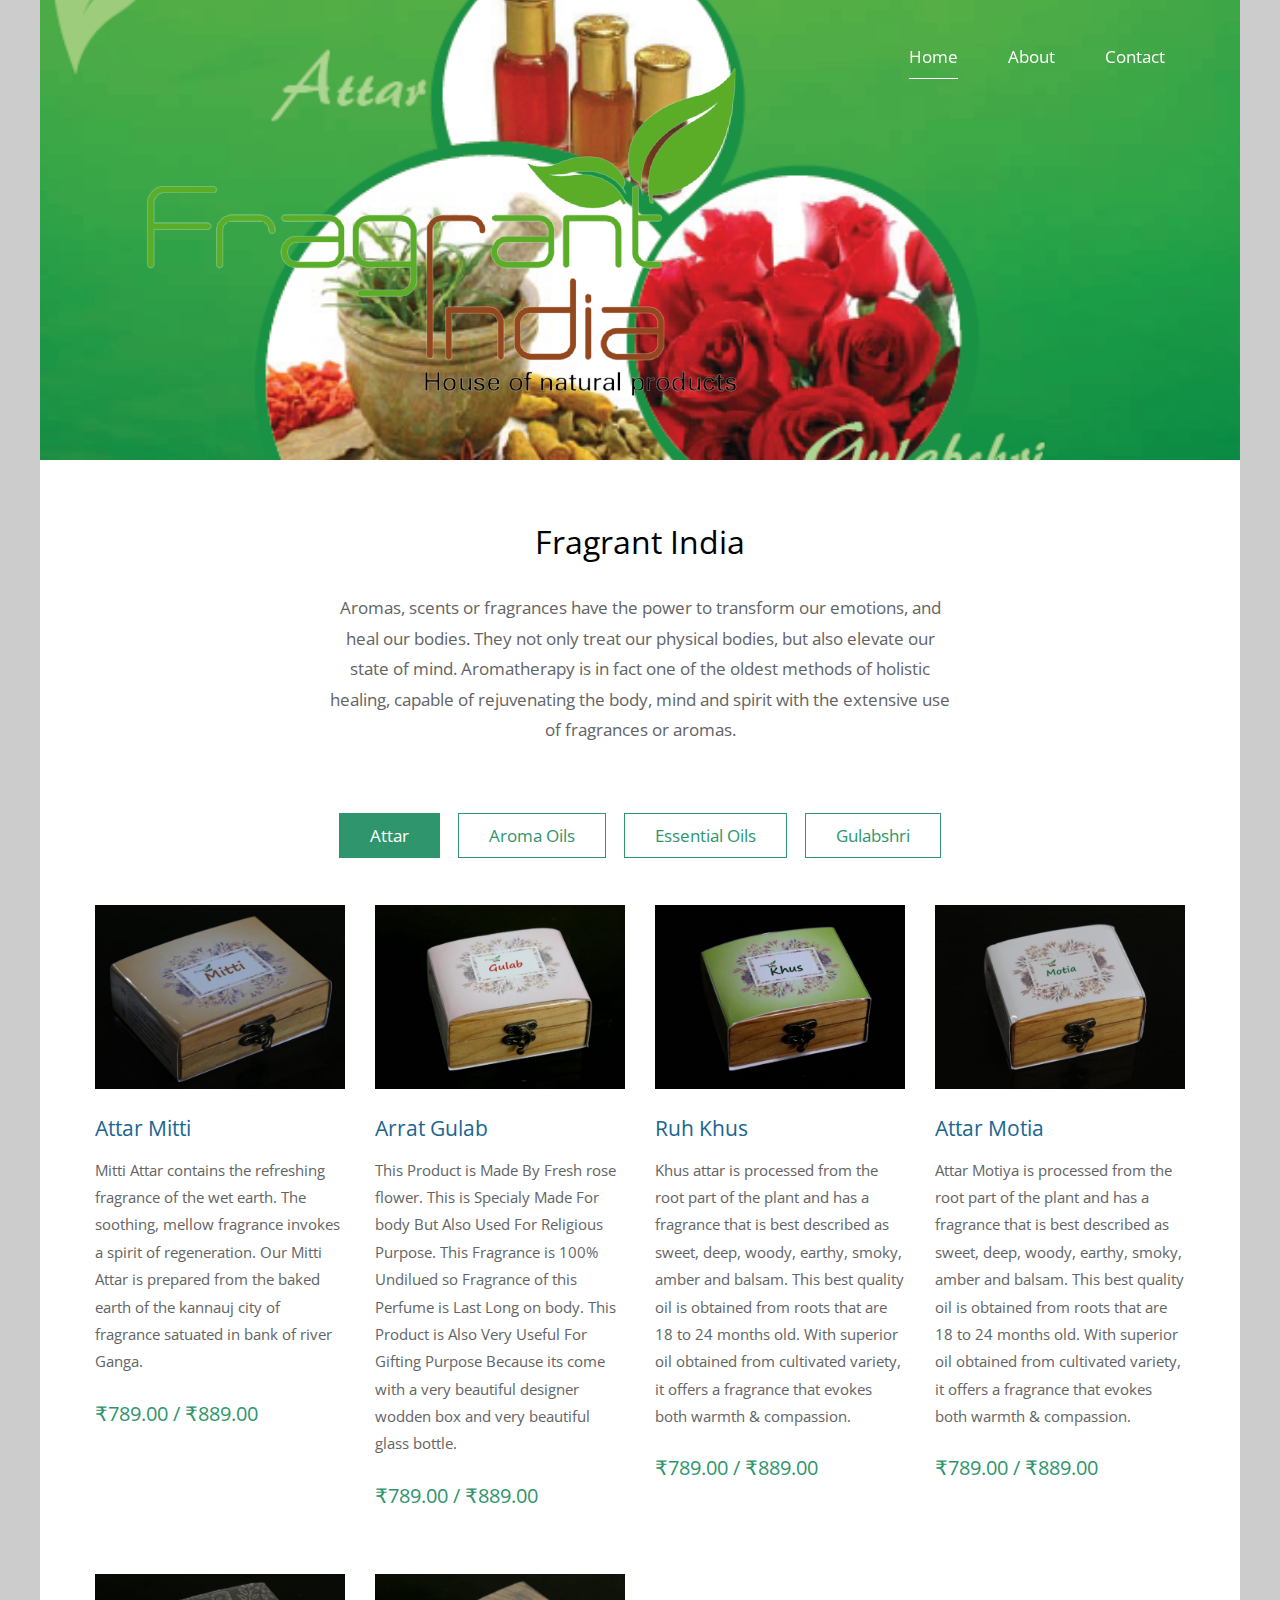
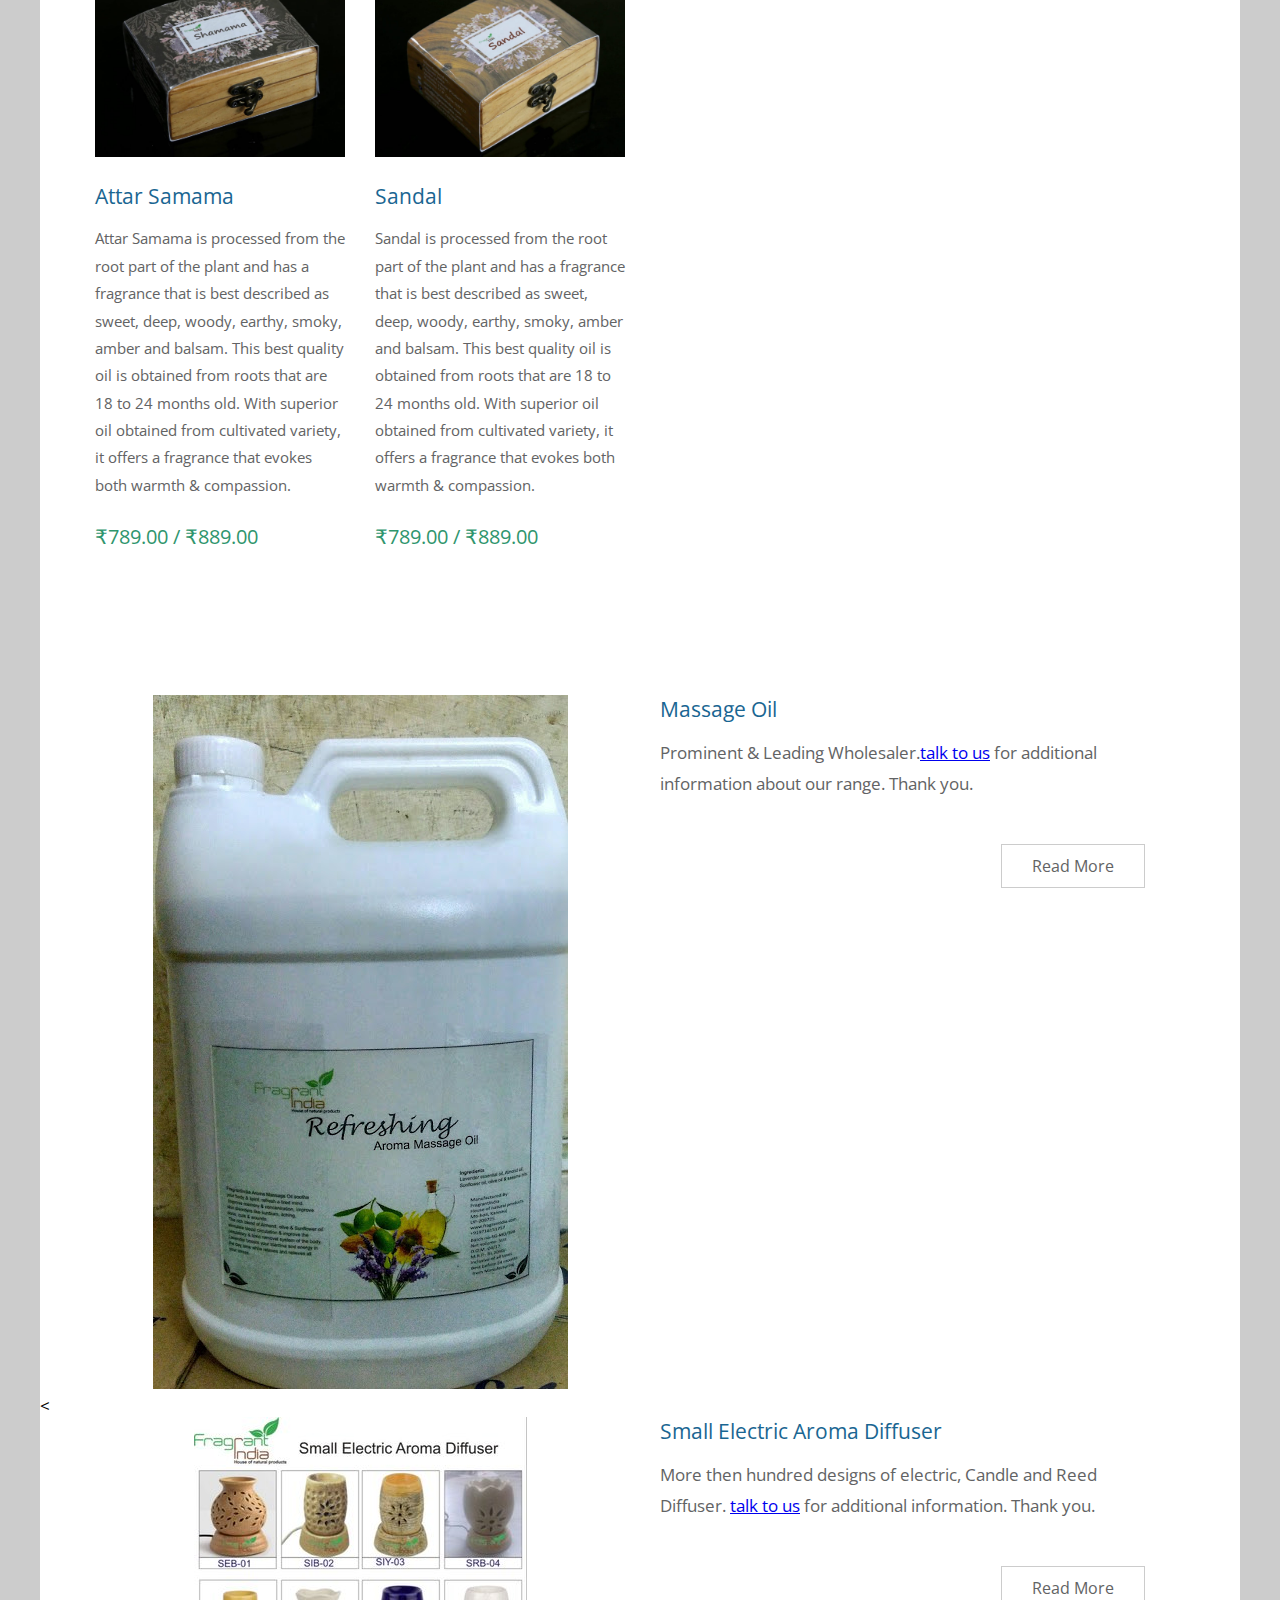
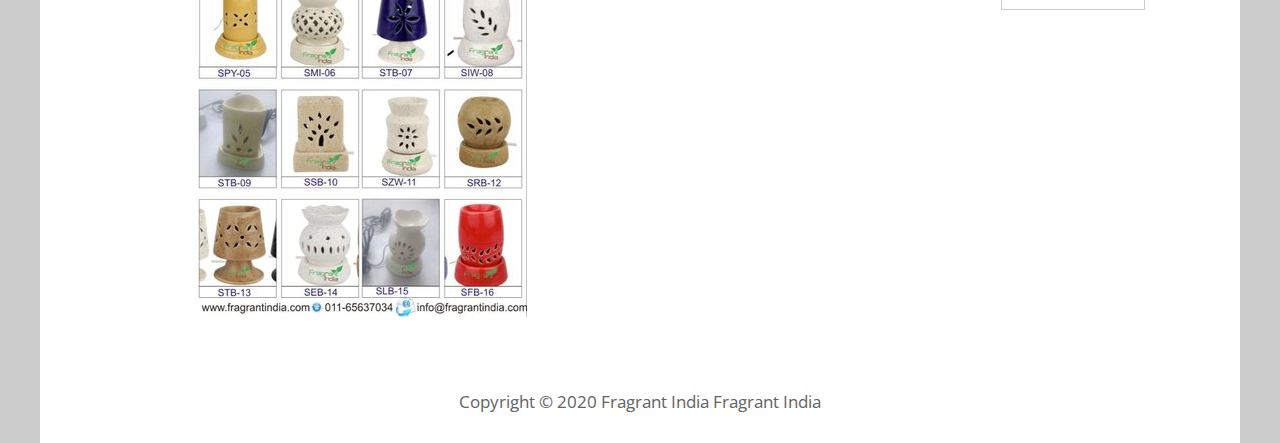
<file: index.html>
<!DOCTYPE html>
<html>

<head>
	<meta charset="UTF-8" />
    <meta name="viewport" content="width=device-width, initial-scale=1.0" />
    <meta http-equiv="X-UA-Compatible" content="ie=edge" />
    <title>Fragrant India</title>
    <link href="https://fonts.googleapis.com/css?family=Open+Sans:400" rel="stylesheet" />    
	<link href="css/templatemo-style.css" rel="stylesheet" />
</head>
<!--


-->
<body> 

	<div class="container">
	<!-- Top box -->
		<!-- Logo & Site Name -->
		<div class="placeholder">
			<div class="parallax-window" data-parallax="scroll" data-image-src="img/simple-house-01.jpg">
				<div class="tm-header">
					<div class="row tm-header-inner">
						<div class="col-md-6 col-12 tm-nav-left">
							<div class="tm-site-text-box">
								<h1 class="tm-site-title">							<img src="img/FILogo.png" alt="Logo" class="tm-site-logo" /> 
</h1>
							</div>
						</div>
						<nav class="col-md-6 col-12 tm-nav">
							<ul class="tm-nav-ul">
								<li class="tm-nav-li"><a href="index.html" class="tm-nav-link active">Home</a></li>
								<li class="tm-nav-li"><a href="about.html" class="tm-nav-link">About</a></li>
								<li class="tm-nav-li"><a href="contact.html" class="tm-nav-link">Contact</a></li>
							</ul>
						</nav>	
					</div>
				</div>
			</div>
		</div>

		<main>
			<header class="row tm-welcome-section">
				<h2 class="col-12 text-center tm-section-title">Fragrant India</h2>
				<p class="col-12 text-center">Aromas, scents or fragrances have the power to transform our emotions, and heal
our bodies. They not only treat our physical bodies, but also elevate our state of mind. Aromatherapy is in fact one of the oldest methods of holistic healing, capable of rejuvenating the body, mind and spirit with the extensive use of fragrances or aromas.</p>
			</header>
			
			<div class="tm-paging-links">
				<nav>
					<ul>
						<li class="tm-paging-item"><a href="#" class="tm-paging-link active" id="attar">Attar</a></li>
						<li class="tm-paging-item"><a href="#" class="tm-paging-link" id="aroma">Aroma Oils</a></li>
						<li class="tm-paging-item"><a href="#" class="tm-paging-link" id="essential">Essential Oils</a></li>
						<li class="tm-paging-item"><a href="#" class="tm-paging-link" id="gulabshri">Gulabshri</a></li>
				     </ul>
				</nav>
			</div>

			<!-- Gallery -->
			<div class="row tm-gallery">
				<!-- gallery page 1 -->
				<div id="tm-gallery-page-attar" class="tm-gallery-page">
					<article class="col-lg-3 col-md-4 col-sm-6 col-12 tm-gallery-item">
						<figure>
							<img src="img/attar_img/mitti_attar.jpg" alt="Image" class="img-fluid tm-gallery-img" />
							<figcaption>
								<h4 class="tm-gallery-title">Attar Mitti</h4>
								<p class="tm-gallery-description">Mitti Attar contains the refreshing fragrance of the wet earth. The soothing, mellow fragrance invokes a spirit of regeneration. Our Mitti Attar is prepared from the baked earth of the kannauj city of fragrance satuated in bank of river Ganga.</p>
								<p class="tm-gallery-price">₹789.00 / ₹889.00</p>
							</figcaption>
						</figure>
					</article>
					<article class="col-lg-3 col-md-4 col-sm-6 col-12 tm-gallery-item">
						<figure>
							<img src="img/attar_img/gulab_attar.jpg" alt="Image" class="img-fluid tm-gallery-img" />
							<figcaption>
								<h4 class="tm-gallery-title">Arrat Gulab</h4>
								<p class="tm-gallery-description">This Product is Made By Fresh rose flower. This is Specialy Made For body But Also Used For Religious Purpose. This Fragrance is 100% Undilued so Fragrance of this Perfume is Last Long on body. This Product is Also Very Useful For Gifting Purpose Because its come with a very beautiful designer wodden box and very beautiful glass bottle.</p>
								<p class="tm-gallery-price">₹789.00 / ₹889.00</p>
							</figcaption>
						</figure>
					</article>
					<article class="col-lg-3 col-md-4 col-sm-6 col-12 tm-gallery-item">
						<figure>
							<img src="img/attar_img/khus_attar.jpg" alt="Image" class="img-fluid tm-gallery-img" />
							<figcaption>
								<h4 class="tm-gallery-title">Ruh Khus</h4>
								<p class="tm-gallery-description">Khus attar is processed from the root part of the plant and has a fragrance that is best described as sweet, deep, woody, earthy, smoky, amber and balsam. This best quality oil is obtained from roots that are 18 to 24 months old. With superior oil obtained from cultivated variety, it offers a fragrance that evokes both warmth & compassion.</p>
								<p class="tm-gallery-price">₹789.00 / ₹889.00</p>
							</figcaption>
						</figure>
					</article>
					<article class="col-lg-3 col-md-4 col-sm-6 col-12 tm-gallery-item">
						<figure>
							<img src="img/attar_img/motiya_attar.jpg" alt="Image" class="img-fluid tm-gallery-img" />
							<figcaption>
								<h4 class="tm-gallery-title">Attar Motia</h4>
								<p class="tm-gallery-description">Attar Motiya is processed from the root part of the plant and has a fragrance that is best described as sweet, deep, woody, earthy, smoky, amber and balsam. This best quality oil is obtained from roots that are 18 to 24 months old. With superior oil obtained from cultivated variety, it offers a fragrance that evokes both warmth & compassion.</p>
								<p class="tm-gallery-price">₹789.00 / ₹889.00</p>
							</figcaption>
						</figure>
					</article>

					<article class="col-lg-3 col-md-4 col-sm-6 col-12 tm-gallery-item">
						<figure>
							<img src="img/attar_img/samama_attar.jpg" alt="Image" class="img-fluid tm-gallery-img" />
							<figcaption>
								<h4 class="tm-gallery-title">Attar Samama</h4>
								<p class="tm-gallery-description">Attar Samama is processed from the root part of the plant and has a fragrance that is best described as sweet, deep, woody, earthy, smoky, amber and balsam. This best quality oil is obtained from roots that are 18 to 24 months old. With superior oil obtained from cultivated variety, it offers a fragrance that evokes both warmth & compassion.</p>
								<p class="tm-gallery-price">₹789.00 / ₹889.00</p>
							</figcaption>
						</figure>
					</article>
					<article class="col-lg-3 col-md-4 col-sm-6 col-12 tm-gallery-item">
						<figure>
							<img src="img/attar_img/sandal_attar.jpg" alt="Image" class="img-fluid tm-gallery-img" />
							<figcaption>
								<h4 class="tm-gallery-title">Sandal</h4>
								<p class="tm-gallery-description">Sandal is processed from the root part of the plant and has a fragrance that is best described as sweet, deep, woody, earthy, smoky, amber and balsam. This best quality oil is obtained from roots that are 18 to 24 months old. With superior oil obtained from cultivated variety, it offers a fragrance that evokes both warmth & compassion.</p>
								<p class="tm-gallery-price">₹789.00 / ₹889.00</p>
							</figcaption>
						</figure>
					</article>
				</div> <!-- gallery page 1 -->
				
				<!-- gallery page 2 -->
				<div id="tm-gallery-page-aroma" class="tm-gallery-page hidden">
					<article class="col-lg-3 col-md-4 col-sm-6 col-12 tm-gallery-item">
						<figure>
							<img src="img/gallery/sandal.jpg" alt="Image" class="img-fluid tm-gallery-img" />
							<figcaption>
								<h4 class="tm-gallery-title">Sandal Aroma Oil</h4>
								<p class="tm-gallery-description">Fragrant india Sandal Aroma Oil 10 ML, Sandal is an aroma that is rich and exotic with a striking wood base note. Long lasting and safe to inhale. Best used with vaporizers/diffusers.</p>
								<p class="tm-gallery-price">₹100.00</p>
							</figcaption>
						</figure>
					</article>
					<article class="col-lg-3 col-md-4 col-sm-6 col-12 tm-gallery-item">
						<figure>
							<img src="img/gallery/mogra.jpg" alt="Image" class="img-fluid tm-gallery-img" />
							<figcaption>
								<h4 class="tm-gallery-title">Mogra Aroma Oil</h4>
								<p class="tm-gallery-description">Fragrant India Mogra aroma diffuser oils are the purest and the best in the class. Just add a few drops to your diffuser , candles or potpourri and let the magic happen. These oils have many essential benefits which are listed below.Relaxation & sleep the best use of essential oil lies in their ability to help you unwind at the end of a hard day, and our oils excel in this. Mood elevating just good diffuser oil can help you to distress and create an energising mood. If you are prone to allergies or breathing disorder, try these oils in the room where you spend most of the time.</p>
								<p class="tm-gallery-price">₹100.00</p>
							</figcaption>
						</figure>
					</article>
					<article class="col-lg-3 col-md-4 col-sm-6 col-12 tm-gallery-item">
						<figure>
							<img src="img/gallery/rose.jpg" alt="Image" class="img-fluid tm-gallery-img" />
							<figcaption>
								<h4 class="tm-gallery-title">Rose Aroma oil</h4>
								<p class="tm-gallery-description">Rose Aroma diffuser oils are the purest and the best in the class. Just add a few drops to your diffuser , candles or potpourri and let the magic happen. These oils have many essential benefits which are listed below elaxation and sleep: The best use of essential oil lies in their ability to help you unwind at the end of a hard day, and our oils excel in this Helps you breathe easier: If you are prone to allergies or breathing disorder, try these oils in the room where you spend most of the time.we never recommend this oil to use on your body, these all are good to use in aroma, diffuser, candles, potpourri, room fragrance.</p>
								<p class="tm-gallery-price">₹100.00</p>
							</figcaption>
						</figure>
				   </article>
				</div> <!-- gallery page 2 -->
				
				<!-- gallery page 3 -->
				<div id="tm-gallery-page-essential" class="tm-gallery-page hidden">
					<article class="col-lg-3 col-md-4 col-sm-6 col-12 tm-gallery-item">
						<figure>
							<img src="img/gallery/lemongrass.jpg" alt="Image" class="img-fluid tm-gallery-img">
							<figcaption>
								<h4 class="tm-gallery-title">Lemongrass Oil</h4>
								<p class="tm-gallery-description">PREMIUM QUALITY- extracted by steam distillation from the fresh or partly dried leaves; pure & natural, no additives; therapeutic grade Lemongrass oil. Can also be used as Lemongrass Mosquito Repellent, muscle pain relief, antiseptic cleaner and even as astringent to aid in the treatment of acne. Lemongrass is often used in hand soap, lotion, shampoo, massage oil, spray and other spa products. Lemongrass oil has a lemony, sweet smell and watery viscosity.Delivered with a premium quality glass dropper for ease-of-use.</p>
								<p class="tm-gallery-price">₹150.00</p>
							</figcaption>
						</figure>
					</article>
					<article class="col-lg-3 col-md-4 col-sm-6 col-12 tm-gallery-item">
						<figure>
							<img src="img/gallery/lavender.jpg" alt="Image" class="img-fluid tm-gallery-img" />
							<figcaption>
								<h4 class="tm-gallery-title">Lavender Oil</h4>
								<p class="tm-gallery-description">Lavender Essential Oil Distilled From Lavender Flower Highest Quality Lavender Essential Oil With Absolutely No Additives Or Fillers. Lavender Essential Oil Is Very Popular For Use In Massage, Bath Products & Lotions Lavender Is Known To Have Calming Effect On Skin, Simply Dilute With Your Any Carrier Oil & Apply Don'T Fall Victim To Diluted Lavender Oil Our Lavender Oil Is Tested For Purity And Other Unique Qualities.</p>
								<p class="tm-gallery-price">₹350.00</p>
							</figcaption>
						</figure>
					</article>
					<article class="col-lg-3 col-md-4 col-sm-6 col-12 tm-gallery-item">
						<figure>
							<img src="img/gallery/lavender.jpg" alt="Image" class="img-fluid tm-gallery-img" />
							<figcaption>
								<h4 class="tm-gallery-title">Eucalyptus Oil</h4>
								<p class="tm-gallery-description">Fragrant India steam distilled eucalyptus essential oil; non-toxin, no additives, unfiltered and undiluted with no fillers Extracted from the leaves using a chemical-free, double distillation process to ensure the highest level of purity Eucalyptus oil can be used during relaxing or therapeutic massages, as it is also known to help reduce inflammation and pain when applied topically. Try massaging the oil in circular motion on the effected area. Eucalyptus oil is known to create a cooling and refreshing effect which can help alleviate mental exaustion and stress.</p>
								<p class="tm-gallery-price">₹150.00</p>
							</figcaption>
						</figure>
					</article>
				</div> <!-- gallery page 3 -->
<!-- gallery page 4 -->
				<div id="tm-gallery-page-gulabshri" class="tm-gallery-page hidden">
					<article class="col-lg-3 col-md-4 col-sm-6 col-12 tm-gallery-item">
						<figure>
							<img src="img/gallery/rose_water.jpg" alt="Image" class="img-fluid tm-gallery-img" />
							<figcaption>
								<h4 class="tm-gallery-title">Rose Water</h4>
								<p class="tm-gallery-description">Gulabshri is a 100% pure and natural product From Fragrantindia, Kannauj. Gulabshri is pure, undiluted, food-grade product. It does not contain any preservatives, additives, or synthetic ingredients. Gulabshri Rose water is produced via steam-distillation while Gulabshri Gulkand is prepare by sun heat of fresh rose blossoms, picked during the annual Rose Harvest in our rose fields in the world-famous Kannauj Rose Valley. Rose water is one of the all-time best and most traditional facial cleansers and has multiple skin-care uses. The natural rose water is used to treat acne and skin irritation. Indian Rose Water is applied for nourishing and hydrating facial and hair masks.</p>
								<p class="tm-gallery-price">₹150.00</p>
							</figcaption>
						</figure>
					</article>
					<article class="col-lg-3 col-md-4 col-sm-6 col-12 tm-gallery-item">
						<figure>
							<img src="img/gallery/gulkand.jpg" alt="Image" class="img-fluid tm-gallery-img" />
							<figcaption>
								<h4 class="tm-gallery-title">Gulkand</h4>
								<p class="tm-gallery-description">Gulabshri is a 100% pure and natural product From Fragrantindia, Kannauj. Gulabshri is pure, undiluted, food-grade product. It does not contain any preservatives, additives, or synthetic ingredients. Gulkand has been traditionally used as a cooling tonic to fight indigestion, constipation, acidity, fatigue, lethargy, muscular aches, biliousness, itching, and heat-related conditions. It is good for memory and eyesight as well as a good blood purifier. It is also rich in calcium and has antioxidant properties.</p>
								<p class="tm-gallery-price">₹145.00</p>
							</figcaption>
						</figure>
					</article>
					<article class="col-lg-3 col-md-4 col-sm-6 col-12 tm-gallery-item">
						<figure>
							<img src="img/gallery/gulkand.jpg" alt="Image" class="img-fluid tm-gallery-img" />
							<figcaption>
								<h4 class="tm-gallery-title">Gulkand 500gm Pouch</h4>
								<p class="tm-gallery-description">Gulkand has been traditionally used as a cooling tonic to fight indigestion, constipation, acidity, fatigue, lethargy, muscular aches, biliousness, itching, and heat-related conditions. It is good for memory and eyesight as well as a good blood purifier. It is also rich in calcium and has antioxidant properties.</p>
								<p class="tm-gallery-price">₹50.00</p>
							</figcaption>
						</figure>
					</article>
				</div> <!-- gallery page 4 -->
			</div>
			<div class="tm-section tm-container-inner">
				<div class="row">
					<div class="col-md-6">
						<figure class="tm-description-figure">
							<img src="img/massage_oil.jpg" alt="Image" class="img-fluid" />
						</figure>
					</div>
					<div class="col-md-6">
						<div class="tm-description-box"> 
							<h4 class="tm-gallery-title">Massage Oil</h4>
							<p class="tm-mb-45"> Prominent & Leading Wholesaler.<a rel="nofollow" href="http://fragrantindia.com/contact">talk to us</a> for additional information about our range. Thank you.</p>
							<a href="about.html" class="tm-btn tm-btn-default tm-right">Read More</a>
						</div>
					</div>
				</div>
			</div>
<
			<div class="tm-section tm-container-inner">
				<div class="row">
					<div class="col-md-6">
						<figure class="tm-description-figure">
							<img src="img/img-01_diff.jpg" alt="Image" class="img-fluid" />
						</figure>
					</div>
					<div class="col-md-6">
						<div class="tm-description-box"> 
							<h4 class="tm-gallery-title">Small Electric Aroma Diffuser</h4>
							<p class="tm-mb-45">More then hundred designs of electric, Candle and Reed Diffuser. <a rel="nofollow" href="http://fragrantindia.com/contact">talk to us</a> for additional information. Thank you.</p>
							<a href="about.html" class="tm-btn tm-btn-default tm-right">Read More</a>
						</div>
					</div>
				</div>
			</div> 
		</main>

		<footer class="tm-footer text-center">
			<p>Copyright &copy; 2020 Fragrant India 
            
            <a rel="nofollow" href="http://fragrantindia.com">Fragrant India</a></p>
		</footer>
	</div>
	<script src="js/jquery.min.js"></script>
	<script src="js/parallax.min.js"></script>
	<script>
		$(document).ready(function(){
			// Handle click on paging links
			$('.tm-paging-link').click(function(e){
				e.preventDefault();
				
				var page = (this).id;
				$('.tm-gallery-page').addClass('hidden');
				$('#tm-gallery-page-' + page).removeClass('hidden');
				$('.tm-paging-link').removeClass('active');
				$(this).addClass("active");
			});
		});
	</script>
</body>
</html>
</file>
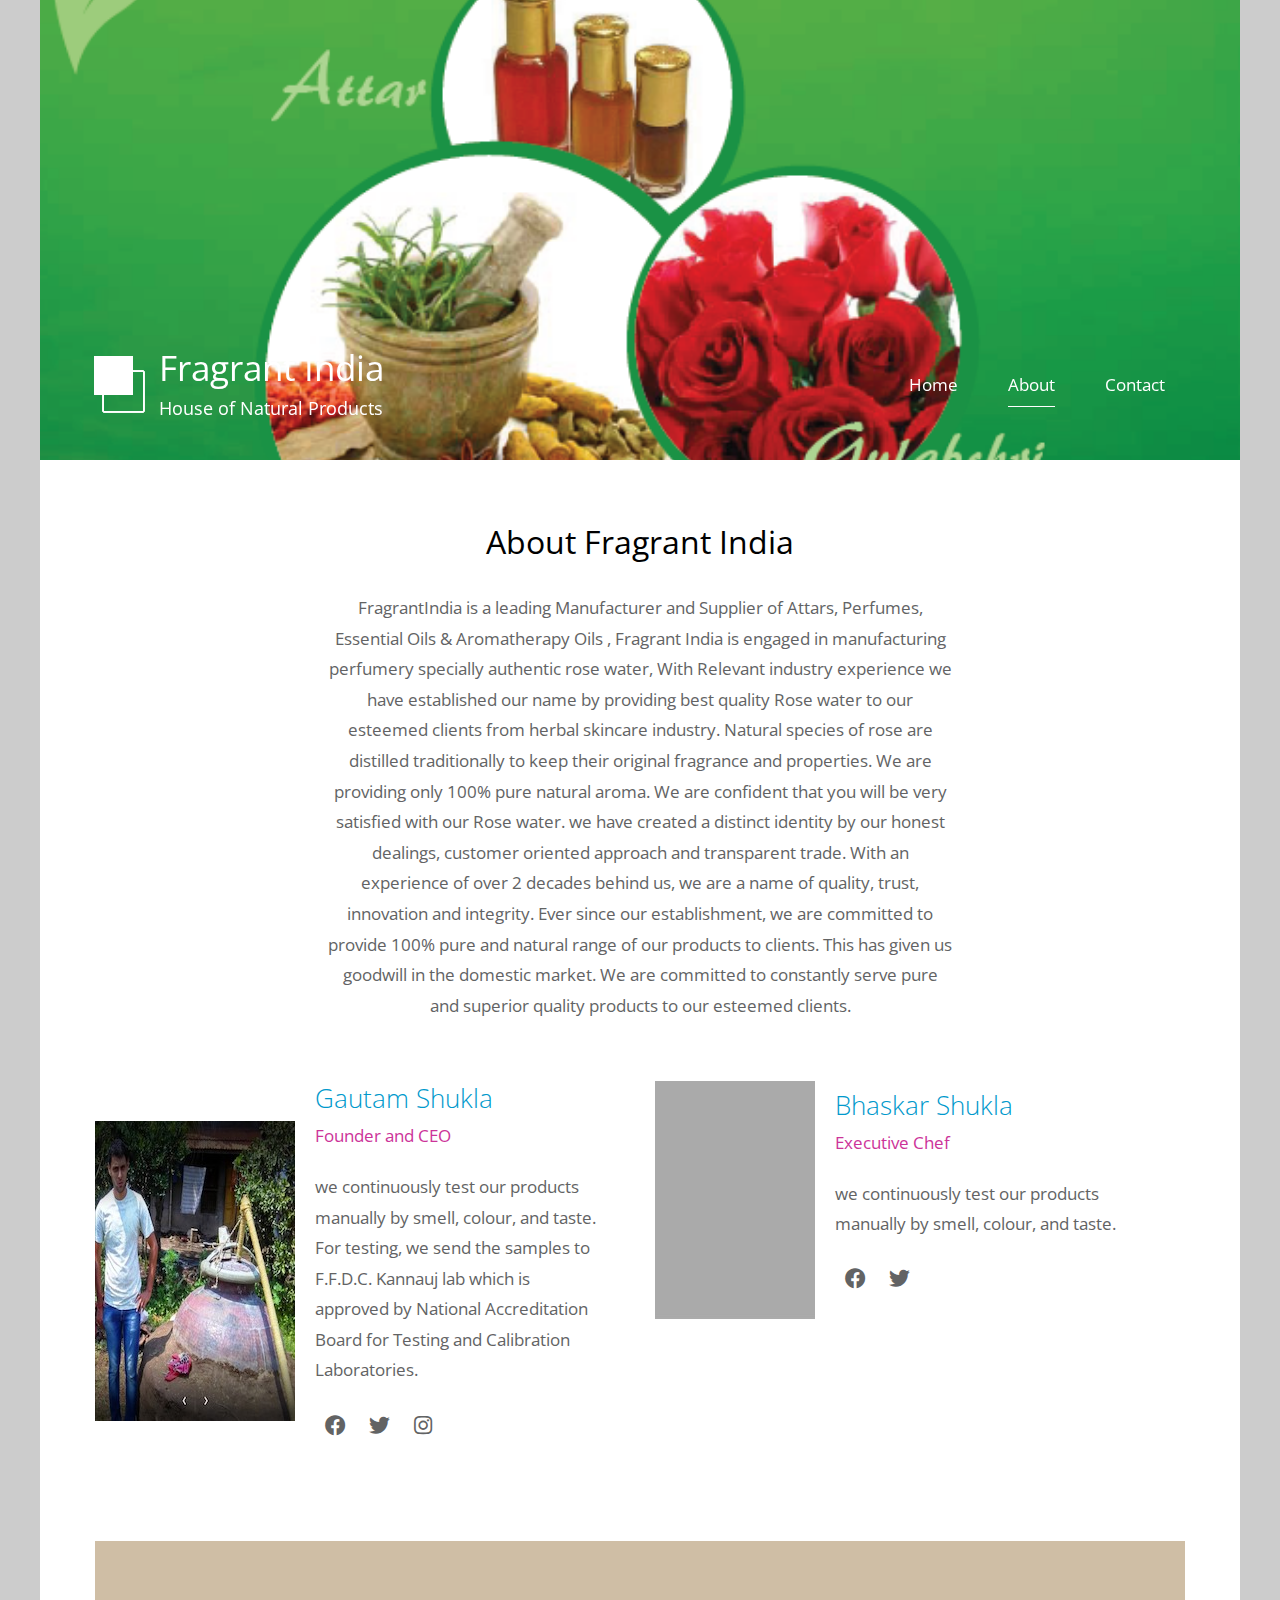
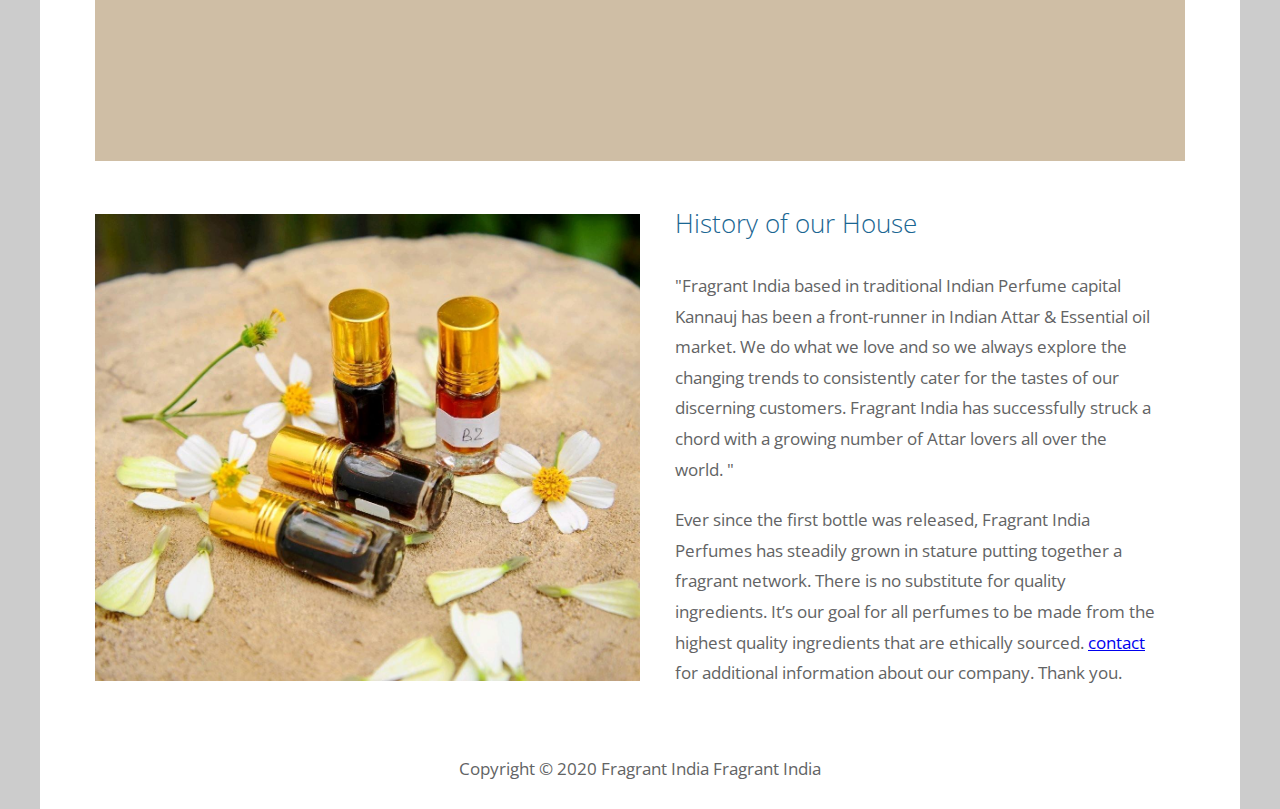
<file: about.html>
<!DOCTYPE html>
<html>

<head>
	<meta charset="UTF-8" />
    <meta name="viewport" content="width=device-width, initial-scale=1.0" />
    <meta http-equiv="X-UA-Compatible" content="ie=edge" />
    <title>Fragrant India - About Page</title>
    <link href="https://fonts.googleapis.com/css?family=Open+Sans:300,400" rel="stylesheet" />
    <link href="css/all.min.css" rel="stylesheet" />
	<link href="css/templatemo-style.css" rel="stylesheet" />
</head>
<!--

Simple House

-->
<body> 

	<div class="container">
	<!-- Top box -->
		<!-- Logo & Site Name -->
		<div class="placeholder">
			<div class="parallax-window" data-parallax="scroll" data-image-src="img/simple-house-01.jpg">
				<div class="tm-header">
					<div class="row tm-header-inner">
						<div class="col-md-6 col-12">
							<img src="img/simple-house-logo.png" alt="Logo" class="tm-site-logo" /> 
							<div class="tm-site-text-box">
								<h1 class="tm-site-title">Fragrant India</h1>
								<h6 class="tm-site-description">House of Natural Products</h6>	
							</div>
						</div>
						<nav class="col-md-6 col-12 tm-nav">
							<ul class="tm-nav-ul">
								<li class="tm-nav-li"><a href="index.html" class="tm-nav-link">Home</a></li>
								<li class="tm-nav-li"><a href="about.html" class="tm-nav-link active">About</a></li>
								<li class="tm-nav-li"><a href="contact.html" class="tm-nav-link">Contact</a></li>
							</ul>
						</nav>	
					</div>
				</div>
			</div>
		</div>

		<main>
			<header class="row tm-welcome-section">
				<h2 class="col-12 text-center tm-section-title">About Fragrant India</h2>
				<p class="col-12 text-center">FragrantIndia  is a leading Manufacturer and Supplier of Attars, Perfumes, Essential Oils &  Aromatherapy Oils  , Fragrant India is engaged in manufacturing perfumery specially authentic rose water, With Relevant industry experience we have established our name by providing best quality Rose water to our esteemed clients from herbal skincare industry. Natural species of rose are distilled traditionally to keep their original fragrance and properties. We are providing only 100% pure natural aroma. We are confident that you will be very satisfied with our Rose water. we have created a distinct identity by our honest dealings, customer oriented approach and transparent trade. With an experience of over 2 decades behind us, we are a name of quality, trust, innovation and integrity. Ever since our establishment, we are committed to provide 100% pure and natural range of our products to clients. This has given us goodwill in the domestic market. We are committed to constantly serve pure and superior quality products to our esteemed clients.</p>
			</header>

			<div class="tm-container-inner tm-persons">
				<div class="row">
					<article class="col-lg-6">
						<figure class="tm-person">
							<img src="img/about-01.jpg" alt="Image" class="img-fluid tm-person-img" />
							<figcaption class="tm-person-description">
								<h4 class="tm-person-name">Gautam Shukla</h4>
								<p class="tm-person-title">Founder and CEO</p>
								<p class="tm-person-about">we continuously test our products manually by smell, colour, and taste. For testing, we send the samples to F.F.D.C. Kannauj lab which is approved by National Accreditation Board for Testing and Calibration Laboratories.</p>
								<div>
									<a href="https://fb.com" class="tm-social-link"><i class="fab fa-facebook tm-social-icon"></i></a>
									<a href="https://twitter.com" class="tm-social-link"><i class="fab fa-twitter tm-social-icon"></i></a>
									<a href="https://instagram.com" class="tm-social-link"><i class="fab fa-instagram tm-social-icon"></i></a>
								</div>
							</figcaption>
						</figure>
					</article>
					<article class="col-lg-6">
						<figure class="tm-person">
							<img src="img/about-02.jpg" alt="Image" class="img-fluid tm-person-img" />
							<figcaption class="tm-person-description">
								<h4 class="tm-person-name">Bhaskar Shukla</h4>
								<p class="tm-person-title">Executive Chef</p>
								<p class="tm-person-about">we continuously test our products manually by smell, colour, and taste.</p>
								<div>
									<a href="https://fb.com" class="tm-social-link"><i class="fab fa-facebook tm-social-icon"></i></a>
									<a href="https://twitter.com" class="tm-social-link"><i class="fab fa-twitter tm-social-icon"></i></a>
								</div>
							</figcaption>
						</figure>
					</article>
				</div>
			</div>
			<div class="tm-container-inner tm-featured-image">
				<div class="row">
					<div class="col-12">
						<div class="placeholder-2">
							<div class="parallax-window-2" data-parallax="scroll" data-image-src="img/about-05.jpg"></div>		
						</div>
					</div>
				</div>
			</div>
		<!-- 	<div class="tm-container-inner tm-features">
				<div class="row">
					<div class="col-lg-4">
						<div class="tm-feature">
							<i class="fas fa-4x fa-pepper-hot tm-feature-icon"></i>
							<p class="tm-feature-description">Donec sed orci fermentum, convallis lacus id, tempus elit. Sed eu neque accumsan, porttitor arcu a, interdum est. Donec in risus eu ante.</p>
							<a href="index.html" class="tm-btn tm-btn-primary">Read More</a>
						</div>
					</div>
					<div class="col-lg-4">
						<div class="tm-feature">
							<i class="fas fa-4x fa-seedling tm-feature-icon"></i>
							<p class="tm-feature-description">Maecenas pretium rutrum molestie. Duis dignissim egestas turpis sit. Nam sed suscipit odio. Morbi in dolor finibus, consequat nisl eget.</p>
							<a href="index.html" class="tm-btn tm-btn-success">Read More</a>
						</div>
					</div>
					<div class="col-lg-4">
						<div class="tm-feature">
							<i class="fas fa-4x fa-cocktail tm-feature-icon"></i>
							<p class="tm-feature-description">Morbi in dolor finibus, consequat nisl eget, pretium nunc. Maecenas pretium rutrum molestie. Duis dignissim egestas turpis sit.</p>
							<a href="index.html" class="tm-btn tm-btn-danger">Read More</a>
						</div>
					</div>
				</div>
			</div> -->
			<div class="tm-container-inner tm-history">
				<div class="row">
					<div class="col-12">
						<div class="tm-history-inner">
							<img src="img/about-06.jpg" alt="Image" class="img-fluid tm-history-img" />
							<div class="tm-history-text"> 
								<h4 class="tm-history-title">History of our House</h4>
								<p class="tm-mb-p">"Fragrant India based in traditional Indian Perfume capital Kannauj has been a front-runner in Indian Attar & Essential oil market. We do what we love and so we always explore the changing trends to consistently cater for the tastes of our discerning customers. Fragrant India has successfully struck a chord with a growing number of Attar lovers all over the world. "</p>
								<p>Ever since the first bottle was released, Fragrant India Perfumes has steadily grown in stature putting together a fragrant network. There is no substitute for quality ingredients. It’s our goal for all perfumes to be made from the highest quality ingredients that are ethically sourced. <a href="http://FragrantIndia.com/contact">contact</a> for additional information about our company. Thank you.</p>
							</div>
						</div>	
					</div>
				</div>
			</div>
		</main>

		<footer class="tm-footer text-center">
			<p>Copyright &copy; 2020 Fragrant India 
            
            <a rel="nofollow" href="http://FragrantIndia.com">Fragrant India</a></p>
		</footer>
	</div>
	<script src="js/jquery.min.js"></script>
	<script src="js/parallax.min.js"></script>
</body>
</html>
</file>
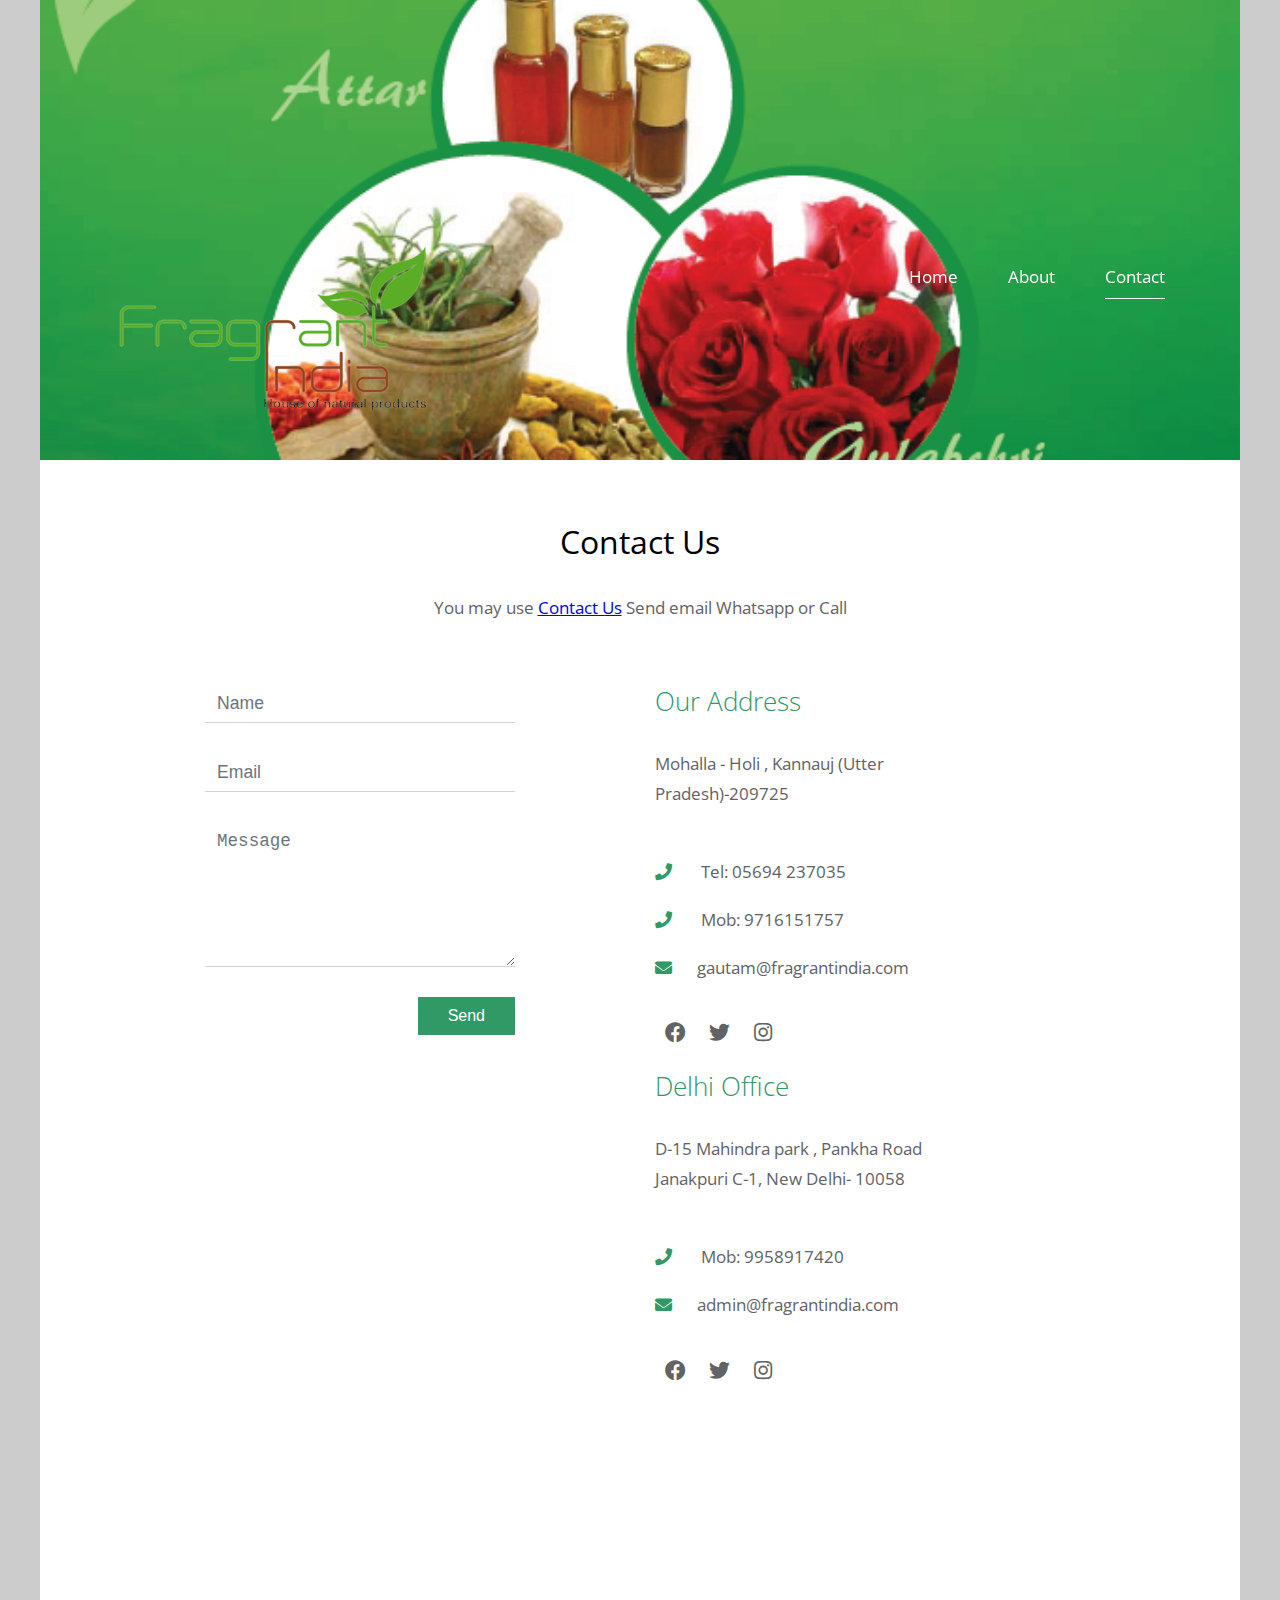
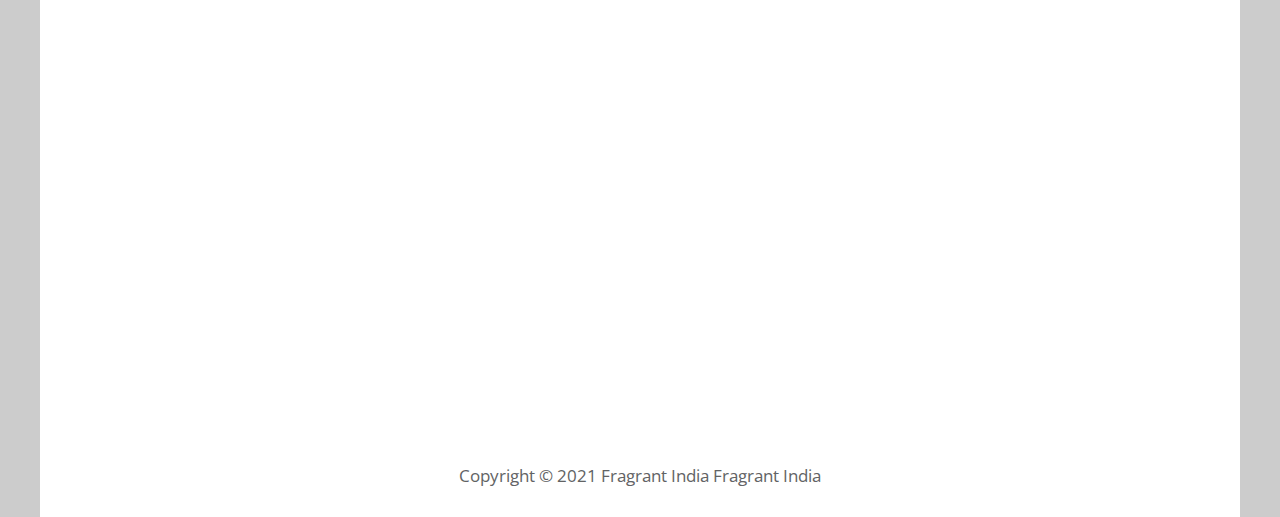
<file: contact.html>
<!DOCTYPE html>
<html>

<head>
	<meta charset="UTF-8" />
    <meta name="viewport" content="width=device-width, initial-scale=1.0" />
    <meta http-equiv="X-UA-Compatible" content="ie=edge" />
    <title>Fragrant India - Contact Page</title>
    <link href="https://fonts.googleapis.com/css?family=Open+Sans:300,400" rel="stylesheet" />
    <link href="css/all.min.css" rel="stylesheet" />
	<link href="css/templatemo-style.css" rel="stylesheet" />
</head>
<!--


-->
<body> 

	<div class="container">
	<!-- Top box -->
		<!-- Logo & Site Name -->
		<div class="placeholder">
			<div class="parallax-window" data-parallax="scroll" data-image-src="img/simple-house-01.jpg">
				<div class="tm-header">
					<div class="row tm-header-inner">
						<div class="col-md-6 col-12">
							<div class="tm-site-text-box">
								<img src="img/FILogocopy.png" alt="Logo" class="tm-site-logo" /> 
							</div>
						</div>
						<nav class="col-md-6 col-12 tm-nav">
							<ul class="tm-nav-ul">
								<li class="tm-nav-li"><a href="index.html" class="tm-nav-link">Home</a></li>
								<li class="tm-nav-li"><a href="about.html" class="tm-nav-link">About</a></li>
								<li class="tm-nav-li"><a href="contact.html" class="tm-nav-link active">Contact</a></li>
							</ul>
						</nav>	
					</div>
				</div>
			</div>
		</div>

		<main>
			<header class="row tm-welcome-section">
				<h2 class="col-12 text-center tm-section-title">Contact Us</h2>
				<p class="col-12 text-center">You may use <a rel="nofollow" href="https://www.ltcclock.com/downloads/simple-contact-form/" target="_blank"> Contact Us</a> Send email Whatsapp or Call </p>
			</header>

			<div class="tm-container-inner-2 tm-contact-section">
				<div class="row">
					<div class="col-md-6">
						<form action="" method="POST" class="tm-contact-form">
					        <div class="form-group">
					          <input type="text" name="name" class="form-control" placeholder="Name" required="" />
					        </div>
					        
					        <div class="form-group">
					          <input type="email" name="email" class="form-control" placeholder="Email" required="" />
					        </div>
				
					        <div class="form-group">
					          <textarea rows="5" name="message" class="form-control" placeholder="Message" required=""></textarea>
					        </div>
					
					        <div class="form-group tm-d-flex">
					          <button type="submit" class="tm-btn tm-btn-success tm-btn-right">
					            Send
					          </button>
					        </div>
						</form>
					</div>
					<div class="col-md-6">
						<div class="tm-address-box">
							<h4 class="tm-info-title tm-text-success">Our Address</h4>
							<address>
								Mohalla - Holi , Kannauj (Utter Pradesh)-209725
							</address>
							<a href="tel:05694237034" class="tm-contact-link">
								<i class="fas fa-phone tm-contact-icon"></i>
								Tel: 05694 237035
							</a>
							<a href="tel:05694237034" class="tm-contact-link">
								<i class="fas fa-phone tm-contact-icon"></i> Mob: 9716151757
							</a>
							<a href="mailto:gautam@fragrantindia.com" class="tm-contact-link">
								<i class="fas fa-envelope tm-contact-icon"></i>gautam@fragrantindia.com
							</a>
							<div class="tm-contact-social">
								<a href="https://fb.com/" class="tm-social-link"><i class="fab fa-facebook tm-social-icon"></i></a>
								<a href="#" class="tm-social-link"><i class="fab fa-twitter tm-social-icon"></i></a>
								<a href="#" class="tm-social-link"><i class="fab fa-instagram tm-social-icon"></i></a>
							</div>
						</div>


	<div class="tm-address-box">
							<h4 class="tm-info-title tm-text-success">Delhi Office</h4>
							<address>
								D-15 Mahindra park , Pankha Road Janakpuri C-1,
								New Delhi- 10058 
							</address>
							<a href="tel:05694237034" class="tm-contact-link">
								<i class="fas fa-phone tm-contact-icon"></i> Mob: 9958917420
							</a>
							<a href="mailto:gautam@fragrantindia.com" class="tm-contact-link">
								<i class="fas fa-envelope tm-contact-icon"></i>admin@fragrantindia.com
							</a>
							<div class="tm-contact-social">
								<a href="https://fb.com/" class="tm-social-link"><i class="fab fa-facebook tm-social-icon"></i></a>
								<a href="#" class="tm-social-link"><i class="fab fa-twitter tm-social-icon"></i></a>
								<a href="#" class="tm-social-link"><i class="fab fa-instagram tm-social-icon"></i></a>
							</div>
						</div>


					</div>
				</div>
			</div>
            
<!-- How to change your own map point
	1. Go to Google Maps
	2. Click on your location point
	3. Click "Share" and choose "Embed map" tab
	4. Copy only URL and paste it within the src="" field below
-->
			<div class="tm-container-inner-2 tm-map-section">
				<div class="row">
					<div class="col-12">
						<div class="tm-map">
							<iframe src="https://www.google.com/maps/embed?pb=!1m18!1m12!1m3!1d7106.3369035981295!2d79.90985274696796!3d27.0564302866119!2m3!1f0!2f0!3f0!3m2!1i1024!2i768!4f13.1!3m3!1m2!1s0x0%3A0xd4a55e927a3f02d2!2sFragrant%20india!5e0!3m2!1sen!2sth!4v1614841482940!5m2!1sen!2sth" width="600" height="450" style="border:0;" allowfullscreen="" frameborder="0" loading="lazy"></iframe>		</div>
					</div>
				</div>
			</div>
			<div class="tm-container-inner-2 tm-info-section">
				<div class="row">
					<!-- FAQ -->
				<!-- 	<div class="col-12 tm-faq">
						<h2 class="text-center tm-section-title">FAQs</h2>
						<p class="text-center">This section comes with Accordion tabs for different questions and answers about Simple House HTML CSS template. Thank you. #666</p>
						<div class="tm-accordion">
							<button class="accordion">1. Fusce eu lorem et dui #09C maximus varius?</button>
							<div class="panel">
							  <p>#666 Duis blandit purus vel nenenatis rutrum. Pellentesque pellentesque tindicunt lorem, ac egestas massa sollicitudin vel. Nam scelerisque vulputate quam mollis pretium. Morbi condimentum volutpat.</p>
							</div>
							
							<button class="accordion">2. Vestibulum #999 ante ipsum primis in faucibus orci?</button>
							<div class="panel">
							  <p>Mauris euismod odio at commodo rhoncus. Maecenas nec interdum purus, sed auctor est. Sed eleifend urna nec diam consectetur, a aliquet turpis facilisis. Integer est sapien, sagittis vel massa vel, interdum euismod erat. Aenean sollicitudin nisi neque, efficitur posuere urna rutrum porta.</p>
							</div>
							
							<button class="accordion">3. Can I redistribute this template as a ZIP file?</button>
							<div class="panel">
							  <p>Redistributing this template as a downloadable ZIP file on any template collection site is strictly prohibited. You will need to <a href="https://templatemo.com/contact">contact TemplateMo</a> for additional permissions about our templates. Thank you.</p>
							</div>
							
							<button class="accordion">4. Ut ac erat sit amet neque efficitur faucibus et in lectus?</button>
							<div class="panel">
								<p>Vivamus viverra pretium ultricies. Praesent feugiat, sapien vitae blandit efficitur, sem nulla venenatis nunc, vel maximus ligula sem a sem. Pellentesque ligula ex, facilisis ac libero a, blandit ullamcorper enim.</p>
							</div>
						</div>	
					</div> -->
				</div>
			</div>
		</main>

		<footer class="tm-footer text-center">
			<p>Copyright &copy; 2021 Fragrant India 
            
            <a rel="nofollow" href="http://fragrantindia.com">Fragrant India</a></p>
		</footer>
	</div>
	<script src="js/jquery.min.js"></script>
	<script src="js/parallax.min.js"></script>
	<script>
		$(document).ready(function(){
			var acc = document.getElementsByClassName("accordion");
			var i;
			
			for (i = 0; i < acc.length; i++) {
			  acc[i].addEventListener("click", function() {
			    this.classList.toggle("active");
			    var panel = this.nextElementSibling;
			    if (panel.style.maxHeight) {
			      panel.style.maxHeight = null;
			    } else {
			      panel.style.maxHeight = panel.scrollHeight + "px";
			    }
			  });
			}	
		});
	</script>
</body>
</html>
</file>
<file: css/templatemo-style.css>
/*

Simple House

https://templatemo.com/tm-539-simple-house

*/

ul, nav, body, h1, h2, h4, h6, p, figure {
  margin: 0;
  padding: 0;
}

a, button { transition: all 0.3s ease; }

/* Bootstrap grid system  */

html {
  box-sizing: border-box;
  -ms-overflow-style: scrollbar;
}

*,
*::before,
*::after {
  box-sizing: inherit;
}

.container {
  width: 100%;
  max-width: 1200px;
  margin-right: auto;
  margin-left: auto;
}

.tm-container-inner,
.tm-container-inner-2 {
  padding-left: 15px;
  padding-right: 15px;
}

.row {
  display: -ms-flexbox;
  display: flex;
  -ms-flex-wrap: wrap;
  flex-wrap: wrap;
  margin-left: -15px;
  margin-right: -15px;
}

.col-lg-3,
.col-lg-4,
.col-lg-6,
.col-md-4,
.col-md-6,
.col-sm-6, 
.col-12 {
  position: relative;
  width: 100%;
  padding-right: 15px;
  padding-left: 15px;
}

.col-12 {
  -ms-flex: 0 0 100%;
  flex: 0 0 100%;
  max-width: 100%;
}

@media (min-width: 576px) {
  .col-sm-6 {
    -ms-flex: 0 0 50%;
    flex: 0 0 50%;
    max-width: 50%;
  }
}

@media (min-width: 768px) {
  .col-md-4 {
    -ms-flex: 0 0 33.333333%;
    flex: 0 0 33.333333%;
    max-width: 33.333333%;
  }
  
  .col-md-6 {
    -ms-flex: 0 0 50%;
    flex: 0 0 50%;
    max-width: 50%;
  }
}

@media (min-width: 992px) {
  .col-lg-3 {
    -ms-flex: 0 0 25%;
    flex: 0 0 25%;
    max-width: 25%;
  }
  
  .col-lg-4 {
    -ms-flex: 0 0 33.333333%;
    flex: 0 0 33.333333%;
    max-width: 33.333333%;
  }
  
  .col-lg-6 {
    -ms-flex: 0 0 50%;
    flex: 0 0 50%;
    max-width: 50%;
  }
}

/*
  primary: #2D99CC
  success: #319966
  danger: #993332
*/

.tm-btn {
  display: inline-block;
  font-size: 1rem;
  width: auto;
  padding: 10px 30px;
  text-decoration: none;
  cursor: pointer;
  border: 0;
}

.tm-btn-default {
  border: 1px solid #ccc;
  background-color: transparent;
  color: #626364;
}

.tm-btn-default:hover,
.tm-btn-default:focus {
  color: white;
  background-color: #98999A;
}

.tm-btn-primary {
  background-color: #2D99CC;
  color: white;
}

.tm-btn-primary:hover,
.tm-btn-primary:focus {
  background-color: #1b6f96;
}

.tm-btn-success {
  background-color: #319966;
  color: white;
}

.tm-btn-success:hover,
.tm-btn-success:focus {
  background-color: #1d6e46;
}

.tm-btn-danger {
  background-color: #993332;
  color: white;
}

.tm-btn-danger:hover,
.tm-btn-danger:focus {
  background-color: #752423;
}

.tm-mb-45 {
  margin-bottom: 45px;
}

.tm-mb-p {
    margin-bottom: 20px;
}

.tm-text-success {
  color: #319966;
}

.text-center {
  text-align: center;
}

.hidden {
  display: none !important;
}

.img-fluid {
  max-width: 100%;
  height: auto;
}

body {
  font-family: 'Open Sans', Arial, sans-serif;
  font-size: 17px;
  background-color: #ccc;
  overflow-x: hidden;
}

.container {
  background-color: white;
}

p, address {
  color: #626364;
  line-height: 1.8;
}

/* Set width and height in JS */
.placeholder {
  width: 100%;
  min-height: 460px;
  background-color: #556E5B;
}

.placeholder-2 {
  width: 100%;
  min-height: 220px;
  background-color: #CFBEA5;
  position: relative;
  z-index: 998;
}

.parallax-window {
  min-height: 460px;
  background: transparent;
  position: relative;
}

.parallax-window-2 {
  min-height: 220px;
  width: 100%;
  margin-left: auto;
  margin-right: auto;
  background: transparent;
  position: relative;
}

.parallax-mirror {
  z-index: 999 !important;
}

.tm-header {
  position: absolute;
  bottom: 0;
  left: 0;
  width: 100%;
  color: white;
  z-index: 1000;
}

.tm-header-inner {
  padding: 40px 50px;
}

@media (max-width: 991px) {
  .tm-header-inner {
    padding: 30px 15px;
  }
}

.tm-site-logo {
  display: inline-block;
  margin-right: 5px;
  max-width: inherit;
  content: inherit;
}

.tm-site-text-box {
  display: inline-block;
}

.tm-site-title {
  font-size: 2.2rem;
  font-weight: 400;
  margin-bottom: 5px;
}

.tm-site-description {
  font-size: 1.1rem;
  font-weight: 400;
}

.tm-nav {
  text-align: right;
  margin-top: 30px;
}
.tm-nav-left {
  text-align: left;
  margin-top: 30px;
}

.tm-nav-ul {
  display: flex;
  justify-content: flex-end;
}

.tm-nav-li {
  list-style: none;
  display: block;
  margin-bottom: 0;
  padding-right: 25px;
  padding-left: 25px;
}

@media (max-width: 991px) {
  .tm-nav-li {
    padding-right: 15px;
    padding-left: 15px;
  }
}

.tm-nav-link {
  color: white;
  text-decoration: none;
  padding-bottom: 10px;
}

.tm-nav-link.active,
.tm-nav-link:hover {
  border-bottom: 1px solid white;
}

.tm-welcome-section {
  margin: 60px auto;
  max-width: 655px;
}

.tm-section-title {
  font-size: 2rem;
  font-weight: 400;
  margin-bottom: 30px;
}

.tm-gallery {
  margin-bottom: 80px;
}

.tm-gallery-page {
  max-width: 280px;
  margin-left: auto;
  margin-right: auto;
  display: -ms-flexbox;
  display: flex;
  -ms-flex-wrap: wrap;
  flex-wrap: wrap;
}

.tm-gallery-description {
  font-size: 0.95rem;
}

.tm-section,
.tm-container-inner,
.tm-container-inner-2 {
  margin-left: auto;
  margin-right: auto;
}

/* Small devices (landscape phones, 576px and up) */
@media (min-width: 576px) {
  .tm-gallery-page {
    max-width: 560px;
  }
}

/* Medium devices (tablets, 768px and up) */
@media (min-width: 768px) {
  .tm-gallery-page,
  .tm-section,
  .tm-container-inner,
  .tm-container-inner-2 {
    max-width: 840px;
  }
}

/* Large devices (desktops, 992px and up) */
@media (min-width: 992px) {
  .tm-gallery-page,
  .tm-section {
    max-width: 1120px;
  }
  
  .tm-container-inner {
    max-width: 1120px;
  }
  
  .tm-container-inner-2 {
    max-width: 900px;
  }
}

.tm-gallery-item {
  max-width: 280px;
}

.tm-gallery-img {
  margin-bottom: 20px;
}

.tm-gallery-title {
  font-size: 1.3rem;
  font-weight: 400;
  color: #1A6692;
  margin-bottom: 15px;
}

.tm-gallery-description {
  margin-bottom: 20px;
}

.tm-gallery-price {
  font-size: 1.25rem;
  color: #2F956D;
  margin-bottom: 60px;
}

.tm-paging-links {
  text-align: center;
  margin-bottom: 40px;
}

.tm-paging-item {
  list-style: none;
  display: inline-block;
  border: 1px solid #2F956D;
  margin: 7px;
}

.tm-paging-link {
  padding: 10px 30px;
  display: flex;
  align-items: center;
  justify-content: center;
  text-decoration: none;
  color: #2F956D;
  background-color: transparent;
}

.tm-paging-link.active,
.tm-paging-link:hover {
  background-color: #2F956D;
  color: white;
}

.tm-description-figure {
  text-align: center;  
}

.tm-description-box {
  margin-left: auto;
  margin-right: auto;
}

.tm-description-box {
  padding-left: 0;
  padding-right: 0;
  display: flex;
  flex-direction: column;
  margin-top: 30px;
  max-width: 530px;
}

@media (min-width: 768px) {
  .tm-description-box {
    padding-left: 5px;
    padding-right: 40px;
    margin-top: 0;
  }
}

.tm-right {
  align-self: flex-end;
}

.tm-footer {
  padding: 25px 15px;
  margin-top: 40px;
}

.tm-footer a {
  color: #626364;
  text-decoration: none;
}

.tm-footer a:hover {
  color: #1A6692;
}

/* About */
.tm-persons {
  margin-bottom: 20px;
}

.tm-person {
  display: flex;
  flex-direction: column;
  align-items: center;
  justify-content: center;
  margin-bottom: 60px;
}

@media (min-width: 420px) {
  .tm-person {
    flex-direction: row;
  }
}

.tm-person-description {
  padding-left: 20px;
  padding-right: 20px;
}

.tm-person-name {
  font-size: 1.6rem;
  font-weight: 300;
  color: #09C;
  margin-bottom: 5px;
  margin-top: 15px;
}

@media (min-width: 420px) {
  .tm-person-name {
    margin-top: 0;
  }
}

.tm-person-title {
  color: #C39;
  margin-bottom: 20px;
}

.tm-person-about {
  margin-bottom: 20px;
}

.tm-social-link {
  color: #626364;
  display: inline-block;
  border-radius: 1px;
  background-color: transparent;
  font-size: 1.3rem;
  text-decoration: none;
  width: 40px;
  height: 40px;
  margin-right: 0;
  margin-bottom: 15px;
}

.tm-social-link:hover {
  color: white;
  background-color: #626364;
}

.tm-social-icon {
  display: flex;
  align-items: center;
  justify-content: center;
  width: 100%;
  height: 100%;
}

.tm-feature {
  text-align: center;
  padding: 45px 20px;
}

.tm-feature-icon {
  color: #9f9c9c;
  margin-bottom: 65px;
}

.tm-feature-description {
  margin-bottom: 35px;
  font-size: 1rem;
}

.tm-features {
  margin-top: 35px;
}

.tm-history {
  margin-top: 45px;
}

.tm-history-inner {
  display: flex;
  align-items: center;
  justify-content: center;
  flex-direction: column;
}

.tm-history-img {
  max-width: 100%;
}

@media (min-width: 768px) {
 .tm-history-img {
    max-width: 50%;
  }
  
  .tm-history-inner {
    flex-direction: row;
  }
}

.tm-history-title {
  font-size: 1.6rem;
  font-weight: 300;
  color: #1A6692;
  margin-bottom: 30px;
}

.tm-history-text {
  max-width: 480px;
  margin: 15px auto 0;
}

.tm-history-description {
  margin-bottom: 40px;
}

@media (min-width: 768px) {
 .tm-history-text {
    max-width: auto;
    margin: 0 auto 0 35px;
  } 
}

/* Contact Page */
.tm-contact-form {
  max-width: 100%;
}

@media (min-width: 768px) {
 .tm-contact-form {
    max-width: 310px;
  } 
}

.tm-d-flex {
  display: flex;
  flex-direction: column;
}

.tm-btn-right {
  align-self: flex-end;
}

.form-group {
  margin-bottom: 30px;
}

.form-control {
  display: block;
  width: 100%;
  padding: 0.375rem 0.75rem;
  font-size: 1.1rem;
  font-weight: 400;
  line-height: 1.5;
  color: #626364;
  background-color: #fff;
  background-clip: padding-box;
  border: 1px solid #ced4da;
  border-right: 0;
  border-top: 0;
  border-left: 0;
  border-radius: 0;
  transition: border-color 0.15s ease-in-out, box-shadow 0.15s ease-in-out;
}

.form-control::-ms-expand {
  background-color: transparent;
  border: 0;
}

.form-control:focus {
  color: #495057;
  background-color: #fff;
  border-color: #80bdff;
  outline: 0;
  box-shadow: 0 0 0 0.2rem rgba(0, 123, 255, 0.25);
}

.form-control::-webkit-input-placeholder {
  color: #6c757d;
  opacity: 1;
}

.form-control::-moz-placeholder {
  color: #6c757d;
  opacity: 1;
}

.form-control:-ms-input-placeholder {
  color: #6c757d;
  opacity: 1;
}

.form-control::-ms-input-placeholder {
  color: #6c757d;
  opacity: 1;
}

.form-control::placeholder {
  color: #6c757d;
  opacity: 1;
}

.tm-info-title {
  font-size: 1.6rem;
  font-weight: 300;
  margin-bottom: 30px;
}

address {
  font-style: normal;
  margin-bottom: 50px;
}

.tm-address-box {
  max-width: 100%;
}

@media (min-width: 768px) {
 .tm-address-box {
    max-width: 315px;
  } 
}

.tm-contact-icon {
  display: inline-block;
  margin-right: 25px;
  color: #319966;
}

.tm-contact-link {
  display: inline-block;
  color: #626364;
  margin-bottom: 25px;
  text-decoration: none;
}

.tm-contact-social {
  margin-top: 10px;
}

.tm-map {
  max-width: 900px;
  height: 450px;
  width: 100%;
  margin-left: auto;
  margin-right: auto;
}

.tm-map iframe {
  width: 100%;
  height: 100%;
}

.tm-contact-section {
  padding-bottom: 30px;
}

.tm-map-section {
  padding-top: 40px;
  padding-bottom: 40px;
}

.tm-info-section {
  padding-top: 30px;
}

.tm-faq {
  max-width: 650px;
  margin-left: auto;
  margin-right: auto;
}

.tm-accordion {
  padding-top: 40px;
}

/* https://www.w3schools.com/howto/howto_js_accordion.asp */
/* Style the buttons that are used to open and close the accordion panel */
.accordion {
  font-size: 1.2rem;
  font-family: 'Open Sans', Helevetica, Arial, sans-serif;
  color: #999;
  background-color: transparent;
  border: 1px solid #d0d0d0;
  margin-bottom: 17px;
  margin-top: 17px;
  cursor: pointer;
  padding: 10px 20px 6px;
  width: 100%;
  text-align: left;
  outline: none;
  transition: 0.4s;
}

/* Add a background color to the button if it is clicked on (add the .active class with JS), and when you move the mouse over it (hover) */
.accordion.active, .accordion:hover {
  color: #09C;
}

@keyframes changeIcon {
  0% {
    content: '\f0d9';
  }
  50% {
    color: white;
  }
  100% {
    content: "\f0d7";
  }
}

@keyframes changeIconBack {
  0% {
    content: '\f0d7';
  }
  50% {
    color: white;
  }
  100% {
    content: "\f0d9";
  }
}

.accordion:after {
  font-family: 'Font Awesome 5 Free';
  font-weight: 900;
  animation: changeIconBack 0.3s linear;
  content: '\f0d9';
  font-size: 2rem;
  color: #999;
  float: right;
  margin-left: 5px;
}

.accordion.active:after {
  animation: changeIcon 0.3s linear;
  content: '\f0d7';
}

/* Style the accordion panel. Note: hidden by default */
.panel {
  background-color: white;
  max-height: 0;
  overflow: hidden;
  transition: max-height 0.2s ease-out;
}

.panel p {
  padding: 5px 20px 30px;
}
</file>
